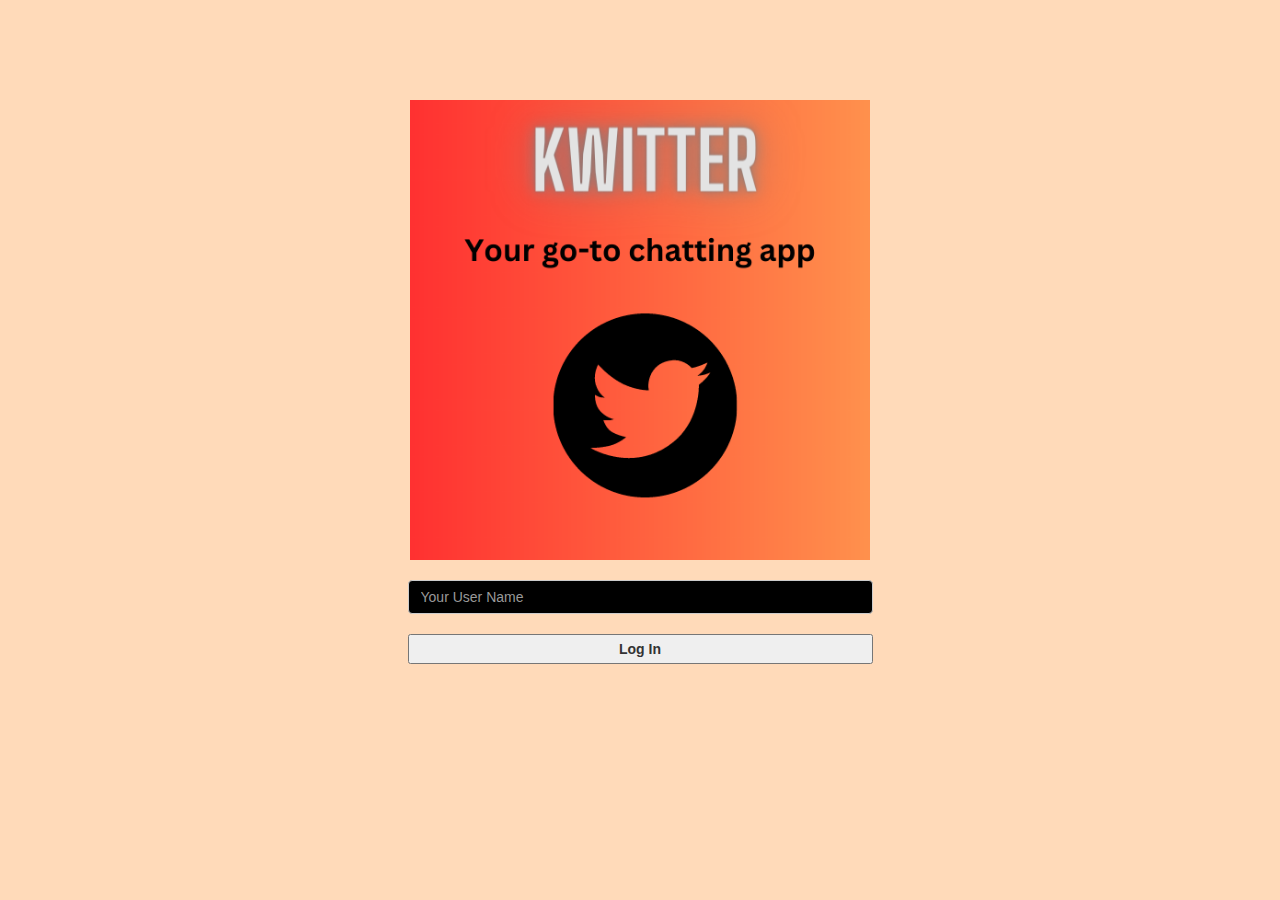
<file: index.html>
<html><head>
	<title>Kwitter</title>
<link href="https://fonts.googleapis.com/css?family=Yeon+Sung&display=swap" rel="stylesheet"><meta name="viewport" content="width=device-width, initial-scale=1">

<link rel="stylesheet" href="https://maxcdn.bootstrapcdn.com/bootstrap/3.4.0/css/bootstrap.min.css">
<script src="https://ajax.googleapis.com/ajax/libs/jquery/3.4.1/jquery.min.js"></script>
<script src="https://maxcdn.bootstrapcdn.com/bootstrap/3.4.0/js/bootstrap.min.js"></script>

<link rel="stylesheet" type="text/css" href="style.css">
<script src="main.js"></script>
</head>
<body>
    <center>
           <img id="logo"src="Your paragraph text (1).png">
        <div id="login">
            <br>
            <input type="text" id="input" class="form-control" placeholder="Your User Name">
            <br>
        <button  id="check" onclick="login()">Log In</button>
       </div>
     
    </center>

</body>
</html>
</file>
<file: style.css>
#input{
    width:465px;
    background-color: black;
    text-decoration: white;
    color: white;
}
#logo{
    height:560px;
    padding-top: 100px;
}

body{
background-color: peachpuff

}
#check{
    width:465px;
    height:30px;
    font-weight: bold;
}
</file>
